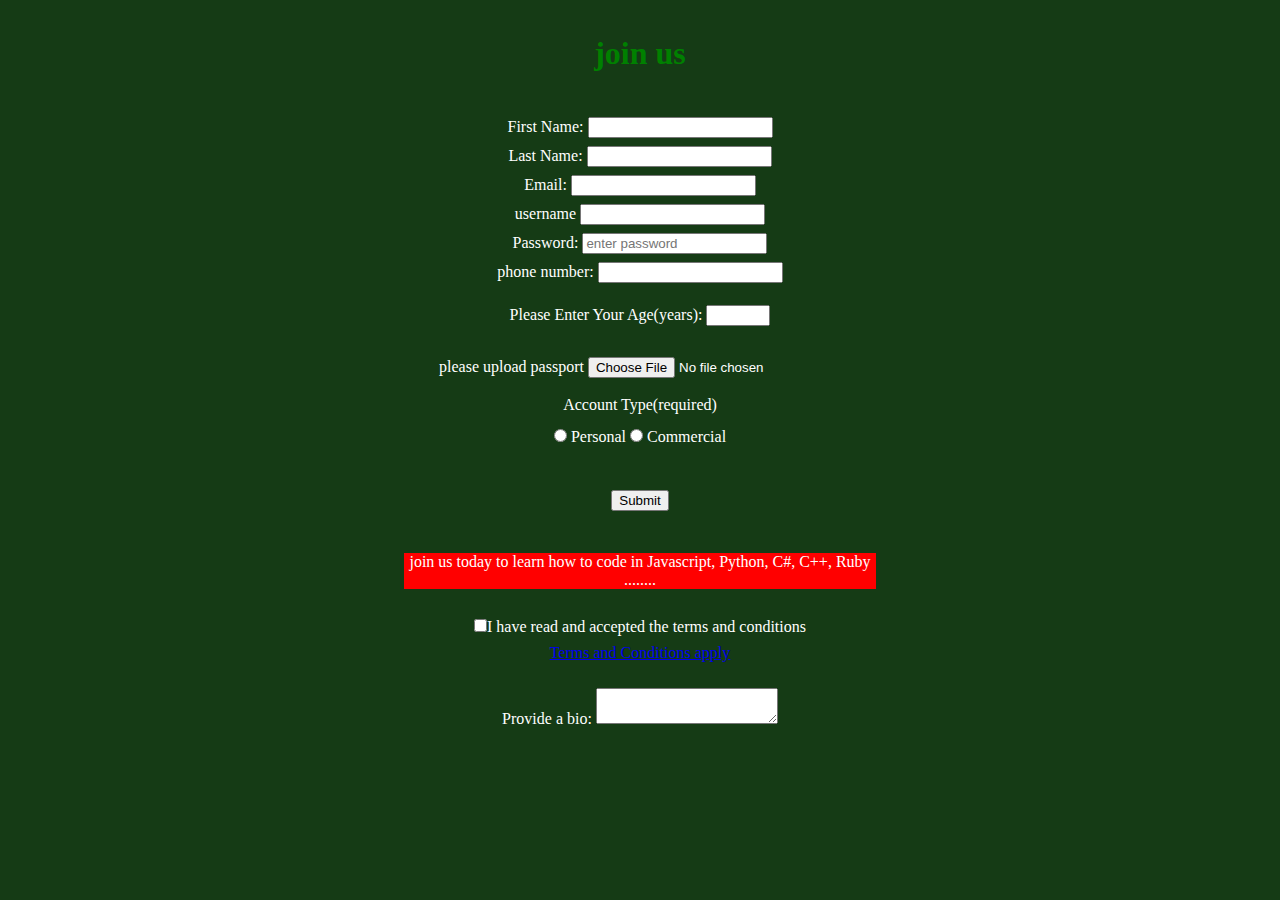
<file: register/index.html>
<html lang="en">
<head>
    <meta charset="UTF-8">
    <meta name="viewport" content="width=device-width, initial-scale=1.0">
    <title>register</title>
    <link rel="stylesheet" href="style.css">
</head>
<body>

<fieldset>

    <p><h1><font color="green">join us</font></h1></p>

</fieldset>

    <form action="">

<fieldset>

<label for="">First Name: <input type="text" name="first-name"> </label>

<label for="">Last Name: <input type="text" name="last-name" id=""> </label>

<label for="">Email: <input type="email" name="email" id=""> </label>

<label for="">username <input type="text" name="username" id=""></label>

<label for="password"> Password: <input type="password" name="password" id="" placeholder="enter password" pattern="0_@" required> </label>

<label for="">phone number: <input type="number" name="phone-number"></label>

<fieldset>

<label for="age">
Please Enter Your Age(years): <input type="number" min="18" max="100" name="age" id="">

</label>

</fieldset>

<fieldset>

<label for="picture">

please upload passport <input type="file" name="" id="">

</label>

</fieldset>


<fieldset>


<legend>Account Type(required)</legend>


    <label for="">

<input type="radio" name="account type" id=""> Personal

<input type="radio" name="account type" id=""> Commercial

    </label>





</fieldset>

<br>


<label  class="submit  for="">


    <a href=""><input type="submit" name="" id=""> 
    </a>
</label>

<br>



    <label for="">

        <P>
            join us today to learn how to code in Javascript, Python, C#, C++, Ruby ........
        </P>
        

    </label>
    


    <fieldset>

        <label> <input type="checkbox" required />I have read and accepted the terms and conditions 

</label>

            
            <label> <a href="terms and conditions">Terms and Conditions apply</a> </label>

    </fieldset>
    
    <label for="bio">
        Provide a bio: <textarea name="bio" id="bio"></textarea>
    </label>




    </form>
    
</body>


</html>
</file>
<file: register/style.css>
label {
    display: block;
    margin: 0.5rem 0;
}

body {
    background-color: rgb(21, 59, 21);
    text-align: center;
    font-family: Tahoma;
    font-size: 16px;
color: white;
}

fieldset {
    background-color: rgb(rgb(82, 125, 190));
    border: none;
}

.learn {
    background-color: rgb(37, 59, 185);
}

form {
    width: 60vw;
    max-width: 500px;
    min-width: 300px;
    margin: 0 auto;
    }

    input {
        margin: 0;
        width: auto;
        height: auto;
        margin-bottom: 0;
    }

    input [type="submit"] {
        text-align: center;
        display: block;
        width: auto;
        background-color: rgb(133, 14, 20);
        margin: 0 auto;

    }

    a:hover {
    color: red;
    }


    p {

background-color: red;

    }
</file>
